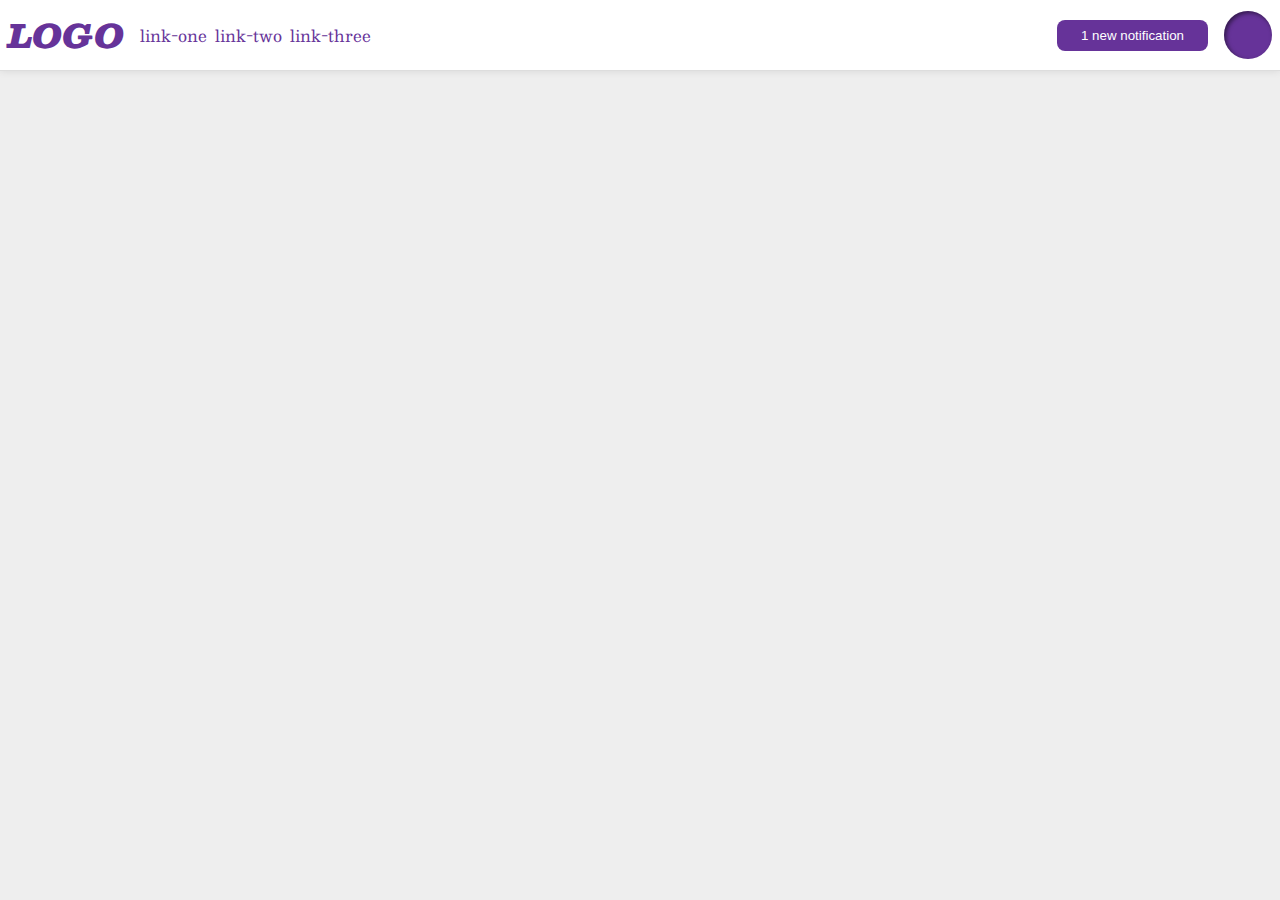
<file: flex/03-flex-header-2/index.html>
<!DOCTYPE html>
<html lang="en">
  <head>
    <meta charset="UTF-8">
    <meta http-equiv="X-UA-Compatible" content="IE=edge">
    <meta name="viewport" content="width=device-width, initial-scale=1.0">
    <title>Flex Header 2</title>
    <link rel="stylesheet" href="style.css">
  </head>
  <body>
    <div class="header">
      <div class="left">

        <div class="logo">
          LOGO
        </div>
        <ul class="links">
          <li><a href="google.com">link-one</a></li>
          <li><a href="google.com">link-two</a></li>
          <li><a href="google.com">link-three</a></li>
        </ul>
      </div>

      <div class="right">
        <button class="notifications">
          1 new notification
        </button>
        <div class="profile-image"></div>
      </div>

    </div>
  </body>
</html>
</file>
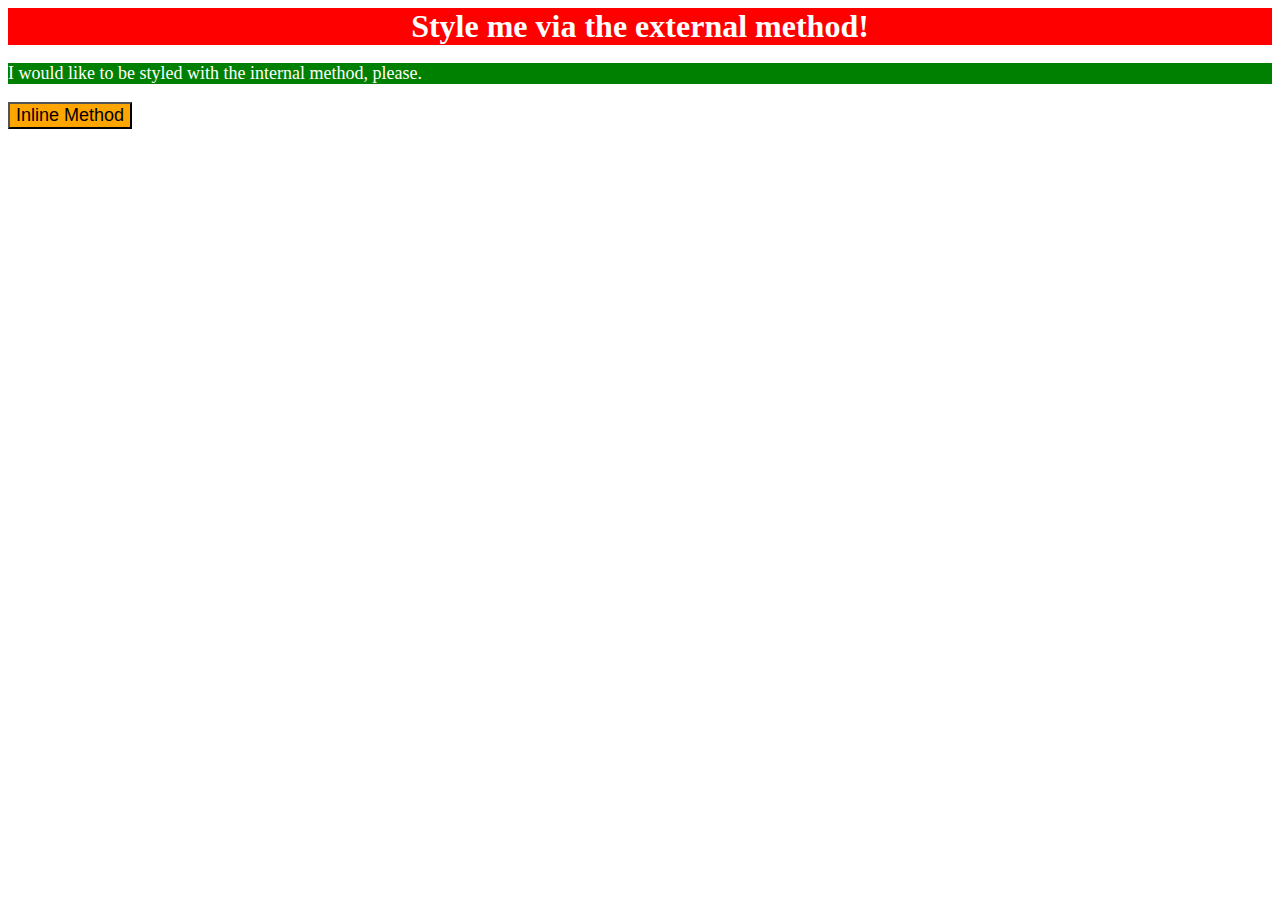
<file: foundations/01-css-methods/index.html>
<!DOCTYPE html>
<html lang="en">
  <head>
    <meta charset="UTF-8">
    <meta http-equiv="X-UA-Compatible" content="IE=edge">
    <meta name="viewport" content="width=device-width, initial-scale=1.0">
    <link rel="stylesheet" href="styles.css">
    <style>
      p {
        color: white;
        background-color: green;
        font-size: 18px;
      }
    </style>
    <title>Methods for Adding CSS</title>
  </head>
  <body>
    <div>Style me via the external method!</div>
    <p>I would like to be styled with the internal method, please.</p>
    <button style="background-color: orange; font-size: 18px">Inline Method</button>
  </body>
</html>
</file>
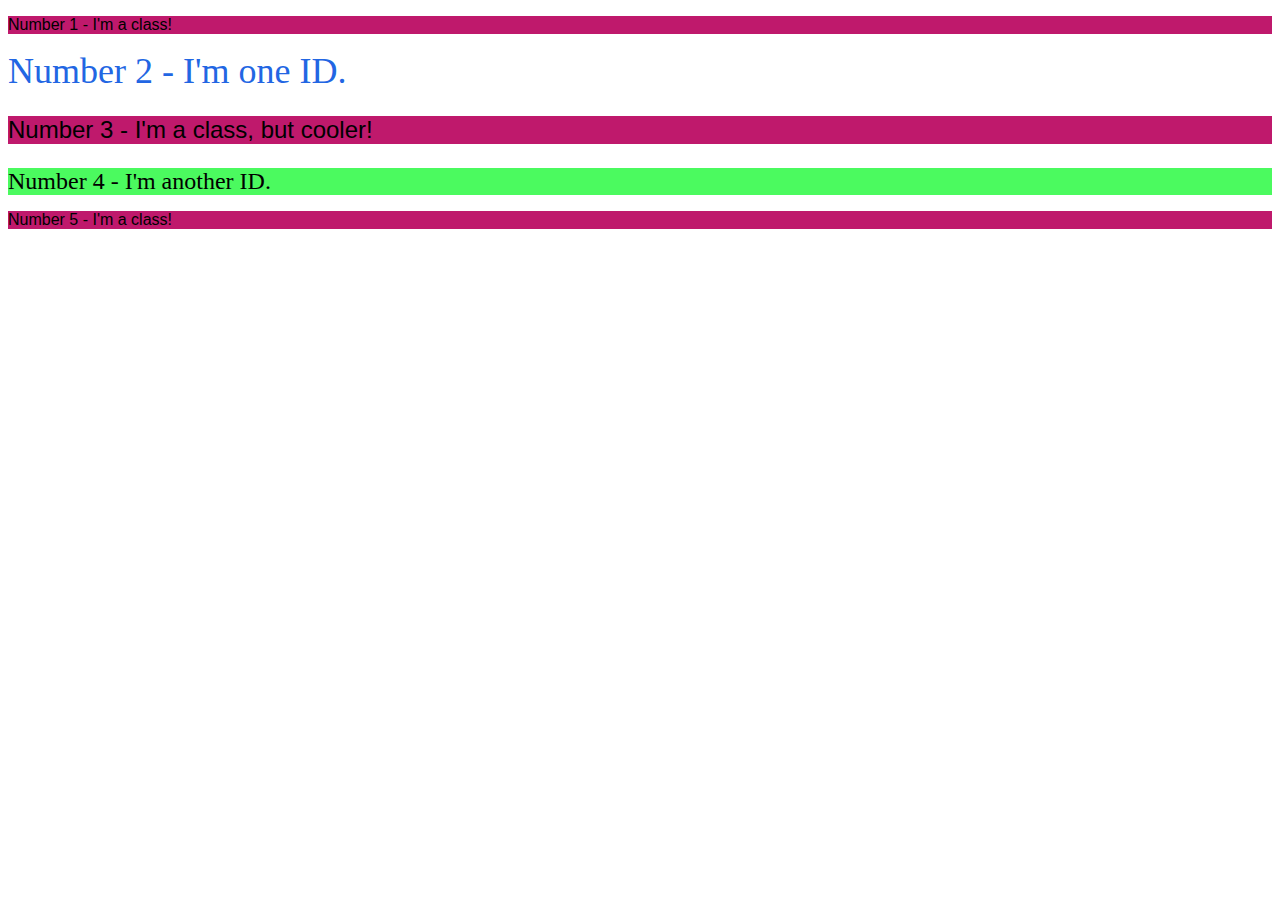
<file: foundations/02-class-id-selectors/index.html>
<!DOCTYPE html>
<html lang="en">
  <head>
    <meta charset="UTF-8">
    <meta http-equiv="X-UA-Compatible" content="IE=edge">
    <meta name="viewport" content="width=device-width, initial-scale=1.0">
    <title>Class and ID Selectors</title>
    <link rel="stylesheet" href="style.css">
  </head>
  <body>
    <p class="odd">Number 1 - I'm a class!</p>
    <div id="num2">Number 2 - I'm one ID.</div>
    <p class="odd oddlycool">Number 3 - I'm a class, but cooler!</p>
    <div id="num4">Number 4 - I'm another ID.</div>
    <p class="odd">Number 5 - I'm a class!</p>
  </body>
</html>
</file>
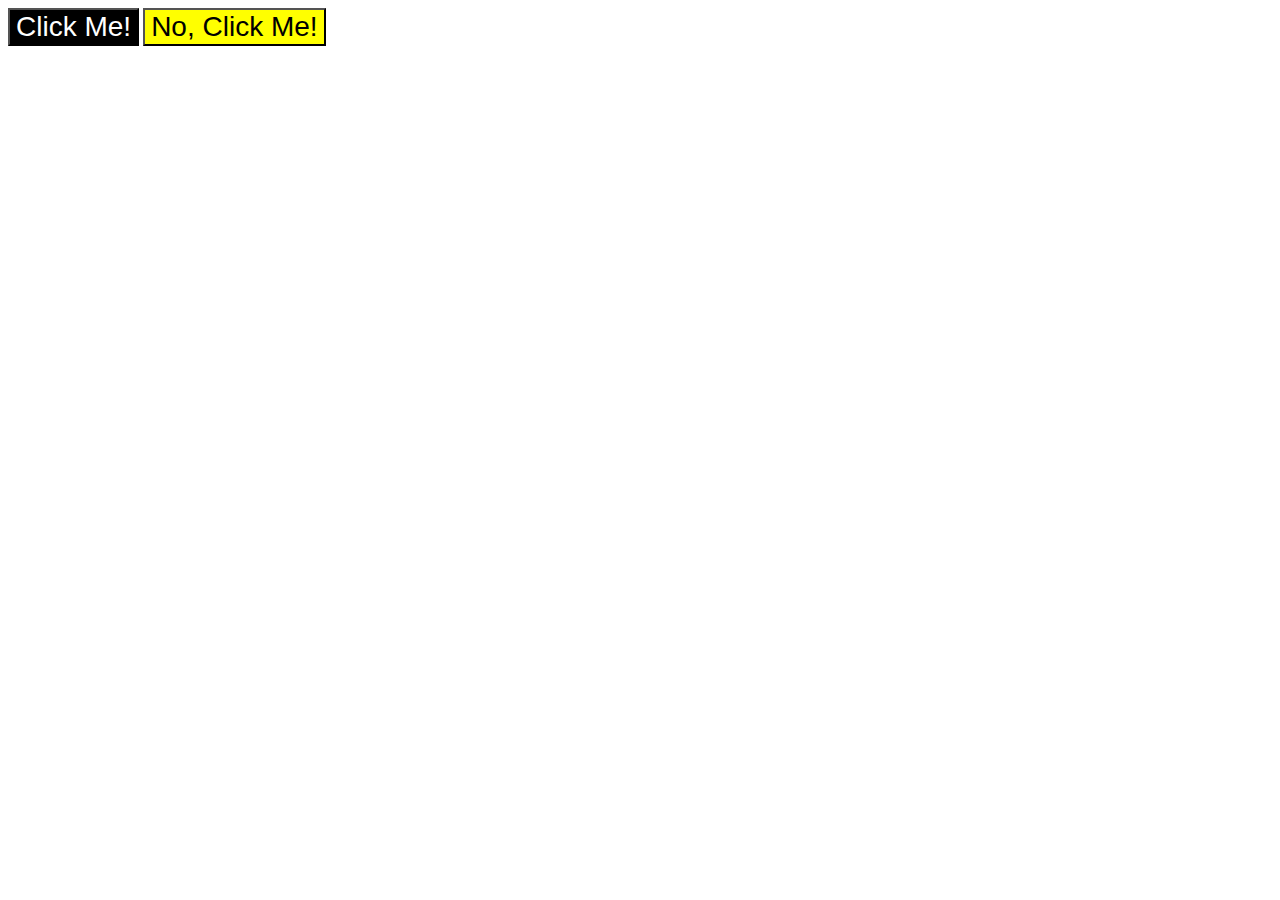
<file: foundations/03-grouping-selectors/index.html>
<!DOCTYPE html>
<html lang="en">
  <head>
    <meta charset="UTF-8">
    <meta http-equiv="X-UA-Compatible" content="IE=edge">
    <meta name="viewport" content="width=device-width, initial-scale=1.0">
    <title>Grouping Selectors</title>
    <link rel="stylesheet" href="style.css">
  </head>
  <body>
    <button id="button1">Click Me!</button>
    <button id="button2">No, Click Me!</button>
  </body>
</html>
</file>
<file: flex/03-flex-header-2/style.css>
/* this is some magical font-importing.  
you'll learn about it later. */
@import url('https://fonts.googleapis.com/css2?family=Besley:ital,wght@0,400;1,900&display=swap');

body {
  margin: 0;
  background: #eee;
  font-family: Besley, serif;
}

.header {
  background: white;
  border-bottom: 1px solid #ddd;
  box-shadow: 0 0 8px rgba(0,0,0,.1);
  display: flex;
  justify-content: space-between;
  padding: 8px;
}

.profile-image {
  background: rebeccapurple;
  box-shadow: inset 2px 2px 4px rgba(0,0,0,.5);
  border-radius: 50%;
  width: 48px;
  height: 48px;
  display: flex;
  align-items: center;
  justify-content: center;
}

.logo {
  color: rebeccapurple;
  font-size: 32px;
  font-weight: 900;
  font-style: italic;
  display: flex;
  align-items: left;
}

button {
  border: none;
  border-radius: 8px;
  background: rebeccapurple;
  color: white;
  padding: 8px 24px;
}

a {
  /* this removes the line under our links */
  text-decoration: none;
  color: rebeccapurple;
}

ul {
  list-style-type: none;
  display: flex;
  margin: 0;
  gap: 8px;
  padding: 0;
}

.left,.right {
  display: flex;
  align-items: center;
  gap: 16px;
}
</file>
<file: foundations/01-css-methods/styles.css>
div {
    color: white;
    background-color: red;
    font-size: 32px;
    text-align: center;
    font-weight: bold;
}
</file>
<file: foundations/02-class-id-selectors/style.css>
.odd {
    background-color: #bf196c;
    font-family: Verdana, "DejuVu Sans", sans-serif;
}
.oddlycool {
    font-size: 24px;
}
#num2 {
    color: #2266e3;
    font-size: 36px;
}
#num4 {
    background-color: #4bfa5f;
    font-size: 24px;
}
</file>
<file: foundations/03-grouping-selectors/style.css>
button {
    font-size: 28px;
    font-family: 'Helvetica', 'Times New Roman', sans-serif;
}
#button1 {
    background-color: black;
    color: white;
}
#button2 {
    background-color: yellow;
}
</file>
